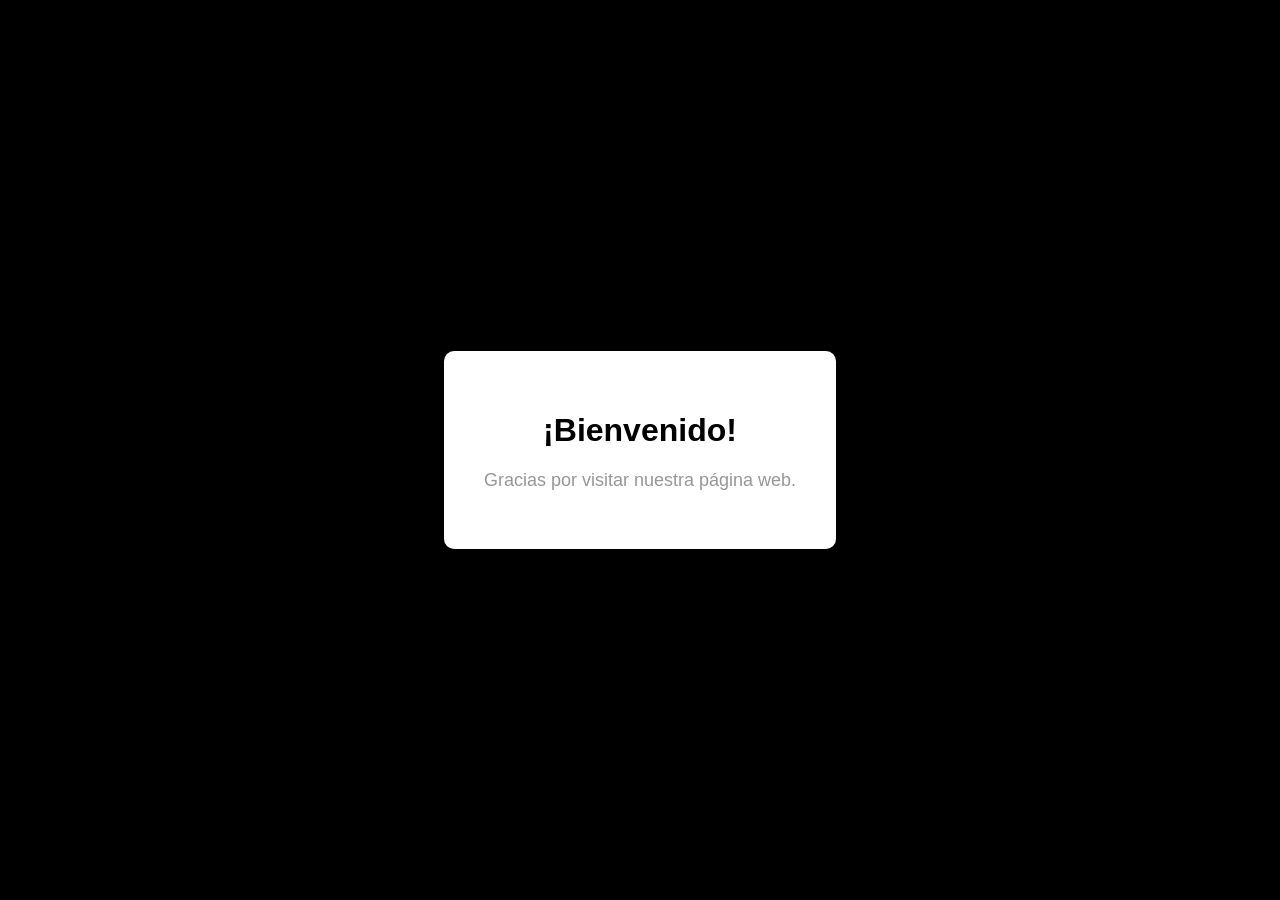
<file: aplicacion flask/templates/index.html>
<!DOCTYPE html>
<html lang="es">
<head>
    <meta charset="UTF-8">
    <title>Bienvenido</title>
    <style>
        body {
            font-family: Arial, sans-serif;
            background-color: #f2f2f2;
            display: flex;
            justify-content: center;
            align-items: center;
            height: 100vh;
            margin: 0;
            background: black
        }

        .contenedor {
            background-color: rgb(255, 255, 255);
            padding: 40px;
            border-radius: 10px;
            text-align: center;
            box-shadow: 0 4px 10px rgba(0,0,0,0.1);
        }

        h1 {
            color: #000000;
        }

        p {
            color: #02020269;
            font-size: 18px;
        }
    </style>
</head>
<body>
    <div class="contenedor">
        <h1>¡Bienvenido!</h1>
        <p>Gracias por visitar nuestra página web.</p>
    </div>
</body>
</html>
</file>
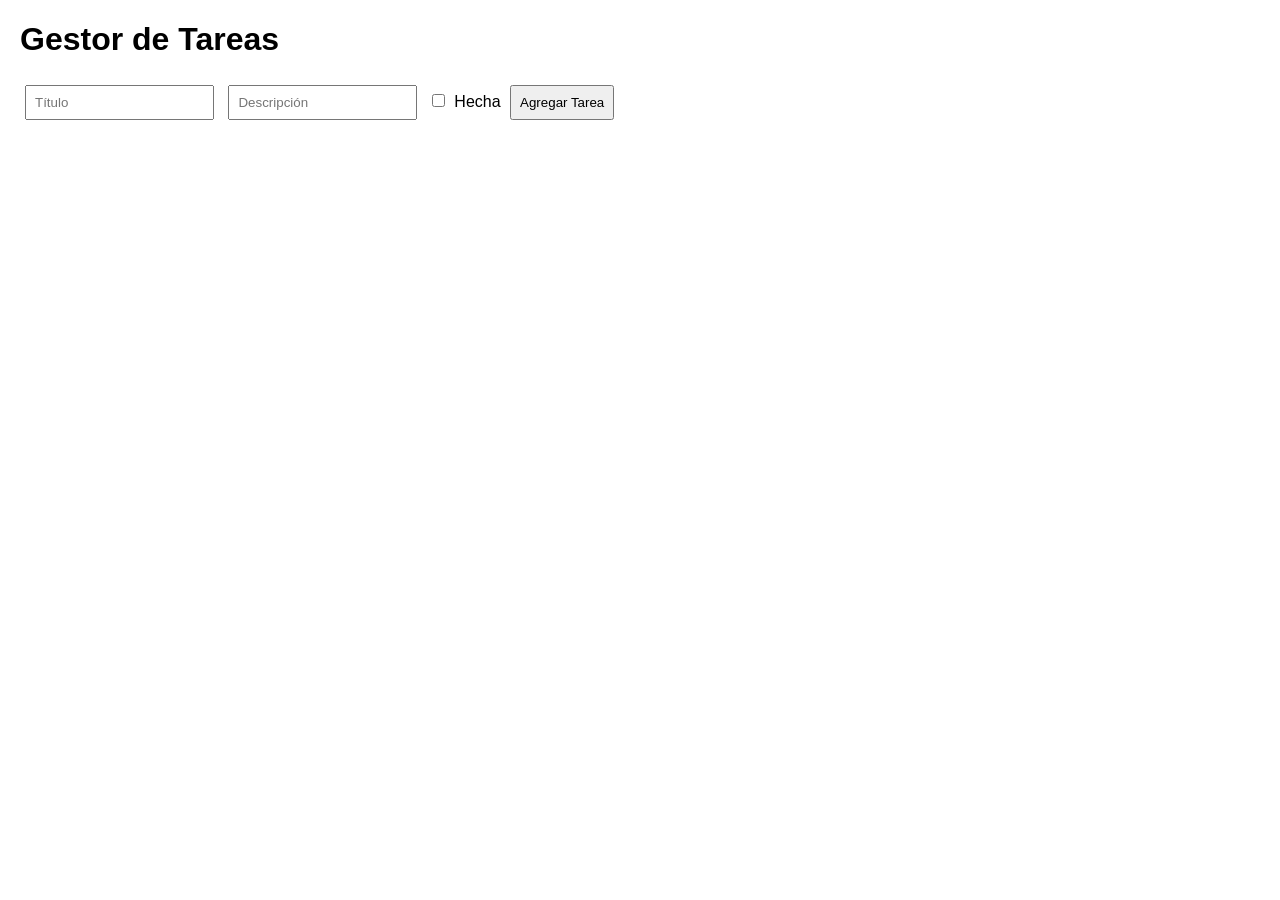
<file: 11/03/App11032026/templates/index.html>
<!DOCTYPE html>
<html lang="es">
<head>
    <meta charset="UTF-8">
    <meta name="viewport" content="width=device-width, initial-scale=1.0">
    <title>Gestor de Tareas</title>
    <style>
        body { font-family: Arial, sans-serif; margin: 20px; }
        form { margin-bottom: 20px; }
        input, button { margin: 5px; padding: 8px; }
        ul { list-style-type: none; padding: 0; }
        li { background: #f4f4f4; margin: 5px 0; padding: 10px; border-radius: 5px; }
        button { cursor: pointer; }
    </style>
</head>
<body>
    <h1>Gestor de Tareas</h1>
    <form id="taskForm">
        <input type="text" id="title" placeholder="Título" required>
        <input type="text" id="description" placeholder="Descripción">
        <label><input type="checkbox" id="done"> Hecha</label>
        <button type="submit">Agregar Tarea</button>
    </form>
    <ul id="taskList"></ul>

    <script>
        const API_BASE = 'http://localhost:5000';

        function loadTasks() {
            fetch(`${API_BASE}/tasks`)
                .then(res => res.json())
                .then(tasks => {
                    const list = document.getElementById('taskList');
                    list.innerHTML = '';
                    tasks.forEach(task => {
                        const li = document.createElement('li');
                        li.innerHTML = `
                            <span>${task.title} - ${task.description} - ${task.done ? 'Hecha' : 'Pendiente'}</span>
                            <button onclick="deleteTask(${task.id})">Eliminar</button>
                            <button onclick="editTask(${task.id})">Editar</button>
                        `;
                        list.appendChild(li);
                    });
                });
        }

        function addTask(event) {
            event.preventDefault();
            const title = document.getElementById('title').value;
            const description = document.getElementById('description').value;
            const done = document.getElementById('done').checked;
            fetch(`${API_BASE}/tasks`, {
                method: 'POST',
                headers: {'Content-Type': 'application/json'},
                body: JSON.stringify({title, description, done})
            }).then(() => {
                loadTasks();
                document.getElementById('taskForm').reset();
            });
        }

        function deleteTask(id) {
            fetch(`${API_BASE}/tasks/${id}`, {method: 'DELETE'})
                .then(() => loadTasks());
        }

        function editTask(id) {
            const newTitle = prompt('Nuevo título');
            const newDesc = prompt('Nueva descripción');
            const newDone = confirm('¿Hecha?');
            fetch(`${API_BASE}/tasks/${id}`, {
                method: 'PUT',
                headers: {'Content-Type': 'application/json'},
                body: JSON.stringify({title: newTitle, description: newDesc, done: newDone})
            }).then(() => loadTasks());
        }

        document.getElementById('taskForm').addEventListener('submit', addTask);
        loadTasks();
    </script>
</body>
</html>
</file>
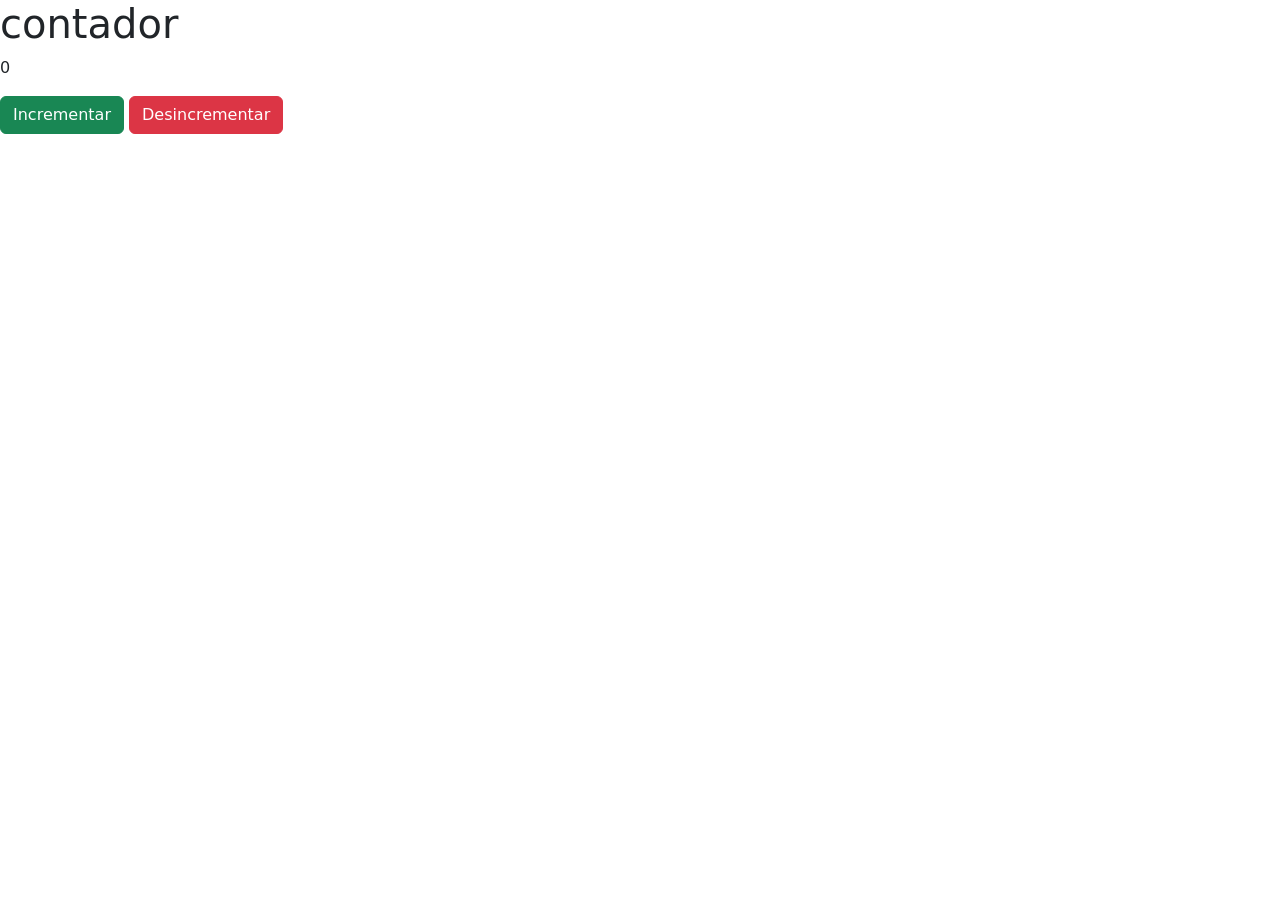
<file: 18/feb/contador.html>
<!DOCTYPE html>


<html>
    <head>
        <meta charset="utf-8">
        <meta http-equiv="X-UA-Compatible" content="IE=edge">
        <title>contador the grefg</title>
        <meta name="description" content="">
        <meta name="viewport" content="width=device-width, initial-scale=1">
        <link href="https://cdn.jsdelivr.net/npm/bootstrap@5.3.8/dist/css/bootstrap.min.css" rel="stylesheet" integrity="sha384-sRIl4kxILFvY47J16cr9ZwB07vP4J8+LH7qKQnuqkuIAvNWLzeN8tE5YBujZqJLB" crossorigin="anonymous">
    </head>
    <body>
      <h1>contador</h1>
      <p id="contador">0</p>
      <button id="incrementar" class="btn btn-success">Incrementar</button>
      <button id="Desincrementar" class="btn btn-danger">Desincrementar</button>

      
        
        <script> 
let contador=0;
document.getElementById("incrementar").addEventListener("click", function(){
contador++;
if (contador==10){
contador-=10;
}
document.getElementById("contador").innerHTML=con
tador;
});

document.getElementById("Desincrementar").addEventListener("click",function(){
contador--;
if (contador==-10){
contador+=10;
}
document.getElementById("contador").innerHTML=contador;
});



        </script>
    </body>
</html>
</file>
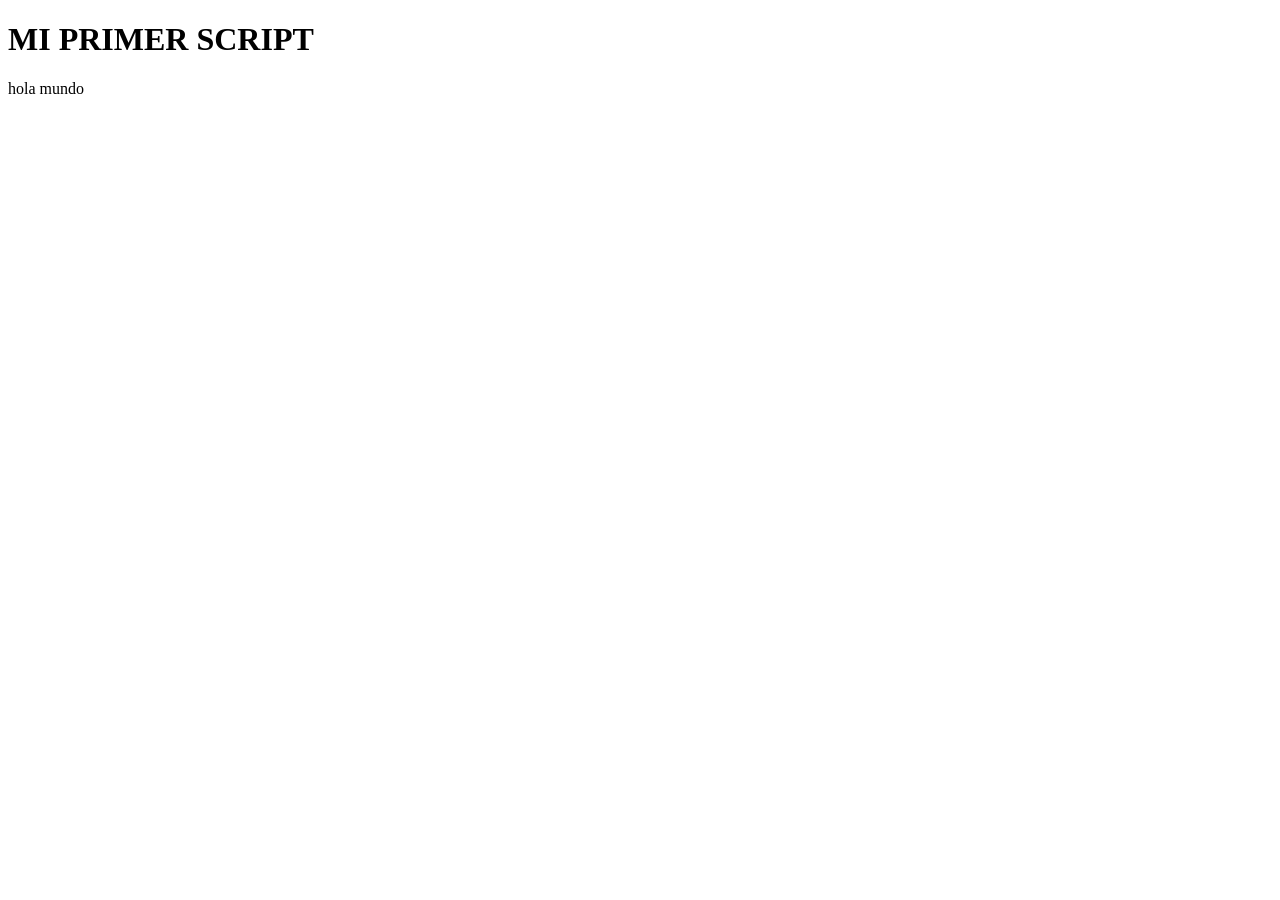
<file: 18/feb/inicio.html>
<!DOCTYPE html>

<html>
    <head>
        <meta charset="utf-8">
        <meta http-equiv="X-UA-Compatible" content="IE=edge">
        <title>18/feb</title>
        
    </head>
    <body>
    <h1>MI PRIMER SCRIPT</h1>
<p id="texto"> hola mundo</p>

        <script>
         //  alert("hola mundo")
           document.getElementById("texto").innerHTML= "hola mundo"
        </script>
       


    </body>
</html>
</file>
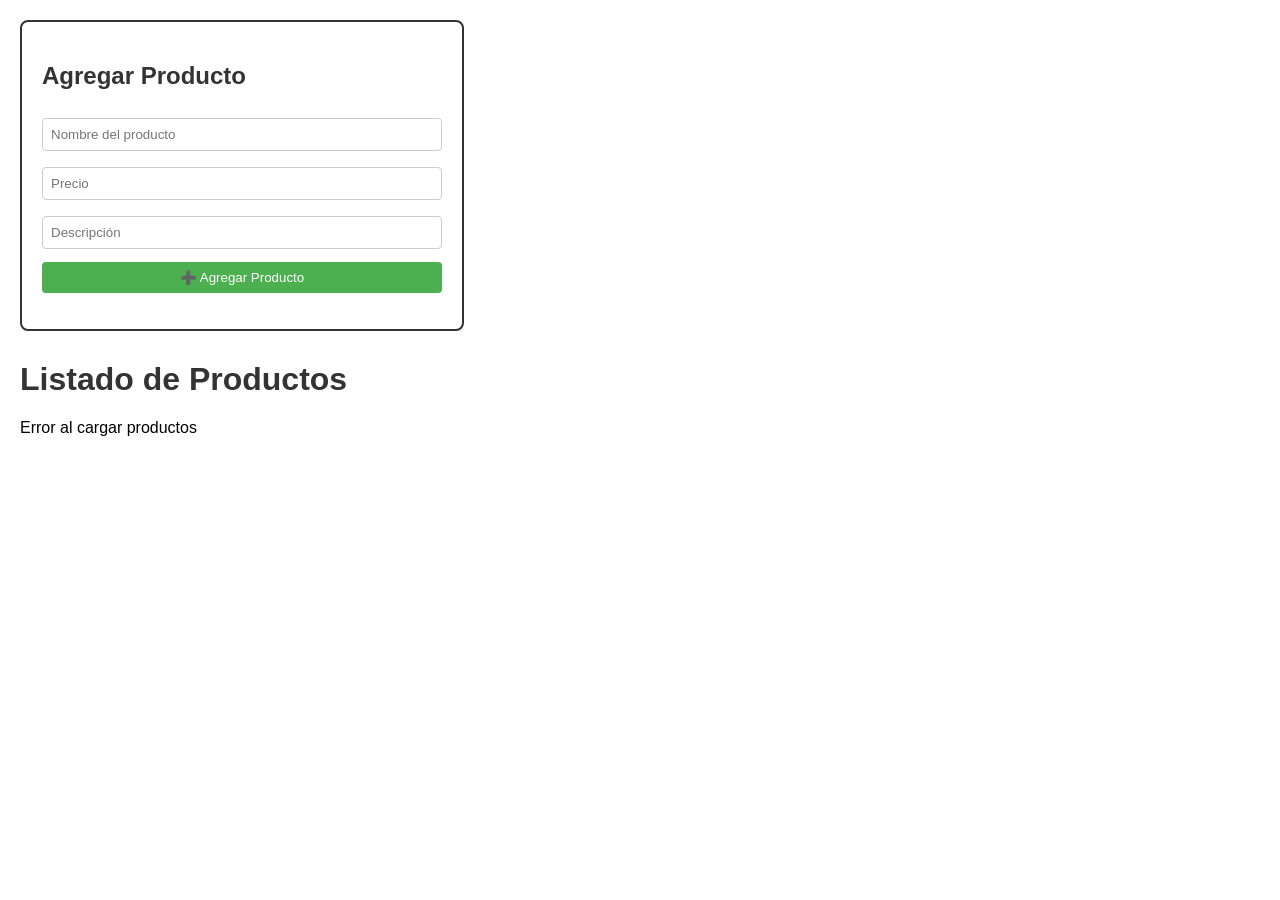
<file: 25/feb/productos.html>
<!DOCTYPE html>
<html lang="es">
<head>
    <meta charset="UTF-8">
    <meta name="viewport" content="width=device-width, initial-scale=1.0">
    <title>Gestión de Productos</title>
    <style>
        body { font-family: Arial, sans-serif; margin: 20px; }
        h1, h2 { color: #333; }

        .recuadro {
            border: 2px solid #333;
            border-radius: 8px;
            padding: 20px;
            max-width: 400px;
            margin-bottom: 30px;
        }
        input {
            width: 100%;
            padding: 8px;
            margin: 8px 0;
            box-sizing: border-box;
            border: 1px solid #ccc;
            border-radius: 4px;
        }
        button {
            padding: 8px 12px;
            border: none;
            border-radius: 4px;
            cursor: pointer;
            color: white;
        }
        .btn-agregar { background-color: #4CAF50; width: 100%; margin-top: 5px; }
        .btn-agregar:hover { background-color: #45a049; }
        .btn-editar { background-color: #2196F3; }
        .btn-editar:hover { background-color: #1976D2; }
        .btn-eliminar { background-color: #f44336; }
        .btn-eliminar:hover { background-color: #d32f2f; }
        .btn-guardar { background-color: #FF9800; }
        .btn-guardar:hover { background-color: #F57C00; }
        .btn-cancelar { background-color: #9E9E9E; }

        #mensaje { margin-top: 10px; font-weight: bold; }

        #productos { list-style-type: none; padding: 0; }
        .producto {
            background-color: #f9f9f9;
            margin: 10px 0;
            padding: 10px;
            border-radius: 5px;
            display: flex;
            justify-content: space-between;
            align-items: center;
        }
        .producto-info h3 { margin: 0 0 5px 0; }
        .producto-info p { margin: 3px 0; }
        .producto-botones { display: flex; gap: 8px; }

        .form-editar {
            background-color: #fff3e0;
            border: 1px solid #FF9800;
            padding: 10px;
            border-radius: 5px;
            margin: 5px 0;
        }
        .form-editar input { margin: 4px 0; }
        .form-editar-botones { display: flex; gap: 8px; margin-top: 5px; }
    </style>
</head>
<body>

    <!-- Recuadro agregar -->
    <div class="recuadro">
        <h2>Agregar Producto</h2>
        <input type="text" id="nombre" placeholder="Nombre del producto">
        <input type="number" id="precio" placeholder="Precio">
        <input type="text" id="descripcion" placeholder="Descripción">
        <button class="btn-agregar" onclick="agregarProducto()">➕ Agregar Producto</button>
        <p id="mensaje"></p>
    </div>

    <!-- Listado -->
    <h1>Listado de Productos</h1>
    <ul id="productos"></ul>

    <script>
        async function cargarProductos() {
            try {
                const response = await fetch('http://localhost:5000/api/productos');
                if (!response.ok) throw new Error('Error al cargar productos');
                const productos = await response.json();
                const lista = document.getElementById('productos');
                lista.innerHTML = '';
                productos.forEach(producto => {
                    const li = document.createElement('li');
                    li.className = 'producto';
                    li.id = `producto-${producto.id}`;
                    li.innerHTML = `
                        <div class="producto-info">
                            <h3>${producto.nombre}</h3>
                            <p>Precio: $${producto.precio}</p>
                            <p>Descripción: ${producto.descripcion || 'Sin descripción'}</p>
                        </div>
                        <div class="producto-botones">
                            <button class="btn-editar" onclick="mostrarFormEditar(${producto.id}, '${producto.nombre}', ${producto.precio}, '${producto.descripcion || ''}')">✏️ Editar</button>
                            <button class="btn-eliminar" onclick="eliminarProducto(${producto.id})">🗑️ Eliminar</button>
                        </div>
                    `;
                    lista.appendChild(li);
                });
            } catch (error) {
                console.error('Error:', error);
                document.getElementById('productos').innerHTML = '<li>Error al cargar productos</li>';
            }
        }

        async function agregarProducto() {
            const nombre = document.getElementById('nombre').value;
            const precio = document.getElementById('precio').value;
            const descripcion = document.getElementById('descripcion').value;

            if (!nombre || !precio) {
                document.getElementById('mensaje').textContent = '⚠️ Nombre y precio son obligatorios';
                return;
            }

            try {
                const response = await fetch('http://localhost:5000/api/productos', {
                    method: 'POST',
                    headers: { 'Content-Type': 'application/json' },
                    body: JSON.stringify({ nombre, precio: Number(precio), descripcion })
                });

                if (response.ok) {
                    document.getElementById('mensaje').textContent = '✅ Producto agregado con éxito';
                    document.getElementById('nombre').value = '';
                    document.getElementById('precio').value = '';
                    document.getElementById('descripcion').value = '';
                    cargarProductos();
                }
            } catch (error) {
                document.getElementById('mensaje').textContent = '❌ Error al conectar con el servidor';
            }
        }

        function mostrarFormEditar(id, nombre, precio, descripcion) {
            const li = document.getElementById(`producto-${id}`);
            li.innerHTML = `
                <div class="form-editar" style="width:100%">
                    <strong>Editando producto #${id}</strong>
                    <input type="text" id="edit-nombre-${id}" value="${nombre}" placeholder="Nombre">
                    <input type="number" id="edit-precio-${id}" value="${precio}" placeholder="Precio">
                    <input type="text" id="edit-descripcion-${id}" value="${descripcion}" placeholder="Descripción">
                    <div class="form-editar-botones">
                        <button class="btn-guardar" onclick="guardarEdicion(${id})">💾 Guardar</button>
                        <button class="btn-cancelar" onclick="cargarProductos()">✖ Cancelar</button>
                    </div>
                </div>
            `;
        }

        async function guardarEdicion(id) {
            const nombre = document.getElementById(`edit-nombre-${id}`).value;
            const precio = document.getElementById(`edit-precio-${id}`).value;
            const descripcion = document.getElementById(`edit-descripcion-${id}`).value;

            try {
                const response = await fetch(`http://localhost:5000/api/productos/${id}`, {
                    method: 'PUT',
                    headers: { 'Content-Type': 'application/json' },
                    body: JSON.stringify({ nombre, precio: Number(precio), descripcion })
                });

                if (response.ok) cargarProductos();
            } catch (error) {
                alert('❌ Error al actualizar');
            }
        }

        async function eliminarProducto(id) {
            if (!confirm('¿Seguro que quieres eliminar este producto?')) return;

            try {
                const response = await fetch(`http://localhost:5000/api/productos/${id}`, {
                    method: 'DELETE'
                });

                if (response.ok) cargarProductos();
            } catch (error) {
                alert('❌ Error al eliminar');
            }
        }

        window.onload = cargarProductos;
    </script>
</body>
</html>
</file>
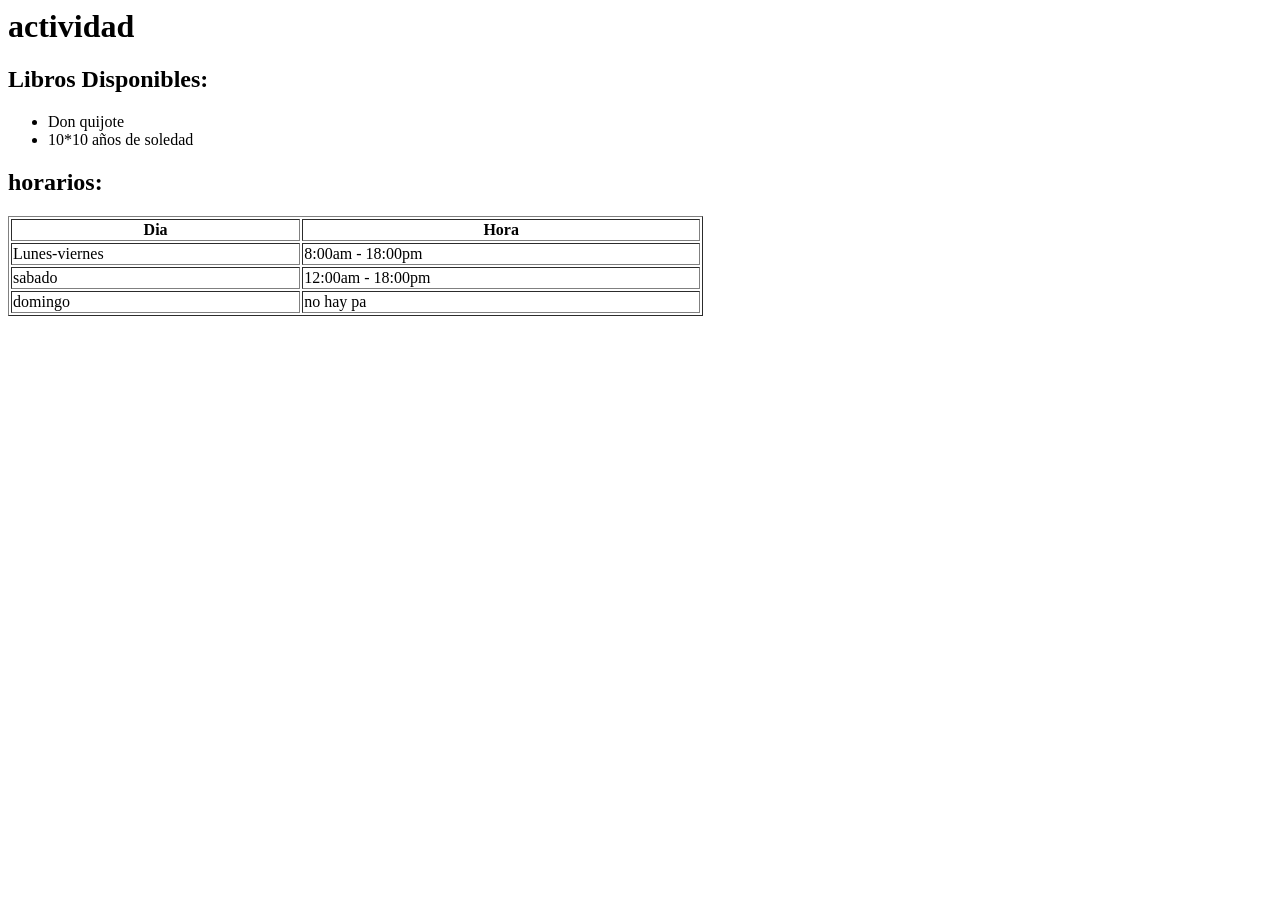
<file: aplicacion flask/templates/actividad.html>
<html>
<head>
<title>actividad</title>
</head>
<body>
  <h1>actividad</h1>  


  <h2>Libros Disponibles:</h2>
  <ul>
    <li>Don quijote</li>
    <li>10*10 años de soledad</li>
  </ul>
  <h2>horarios:</h2>
  <table border="1" width="55%">
    <th>Dia</th>
    <th>Hora</th>

    <tr>
        <td>Lunes-viernes</td>
        <td>8:00am - 18:00pm</td>
    </tr>
    <tr>
        <td>sabado</td>
        <td>12:00am - 18:00pm</td>
</tr>
<tr>
    <td>domingo</td>
    <td>no hay pa</td>
</tr>
  </table>
</body>
</html>
</file>
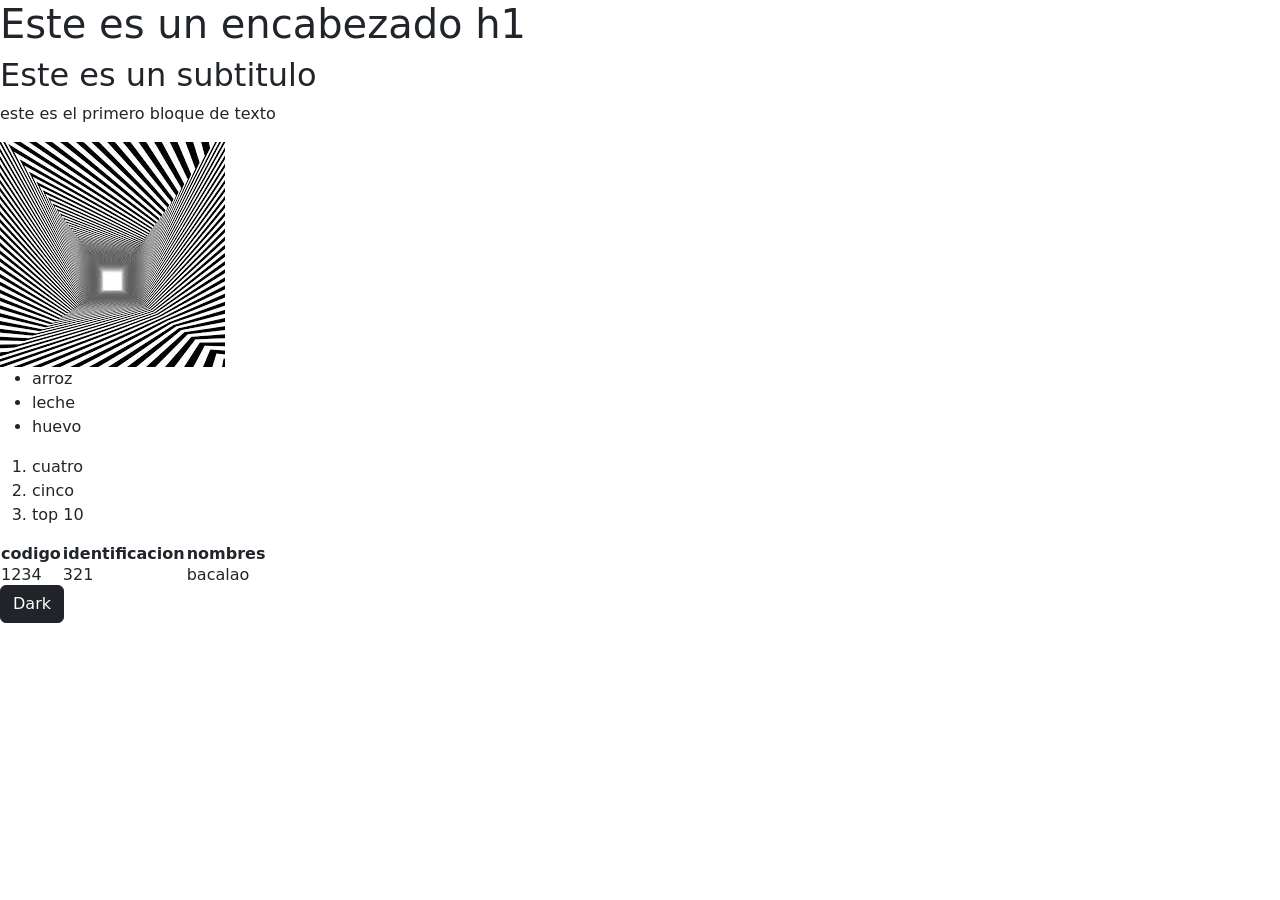
<file: aplicacion flask/templates/inicio.html>
<html>
    <head>
        <title>
            primera pagina
        </title>
        <link href="https://cdn.jsdelivr.net/npm/bootstrap@5.3.8/dist/css/bootstrap.min.css" rel="stylesheet" integrity="sha384-sRIl4kxILFvY47J16cr9ZwB07vP4J8+LH7qKQnuqkuIAvNWLzeN8tE5YBujZqJLB" crossorigin="anonymous">
    </head>
    <body>
        <H1 class="elh1">
            Este es un encabezado h1
        </H1>
        <h2>
            Este es un subtitulo
        </h2>
        <p>
            este es el primero bloque de texto
        </p>
        <img src="imagenes/images.jpg" alt="ok">
        <ul>
            <li>arroz</li>
            <li>leche</li>
            <li>huevo</li>
        </ul>
        <ol>
            <li>cuatro </li>   
            <li>cinco</li>
            <li>top 10</li>
        </ol>

        <table>
            <th>codigo</th>
            <th>identificacion</th>
            <th>nombres</th>
            <tr>
                <td>1234</td>
                <td>321</td>
                <td>bacalao</td>
            </tr>
        </table>

        <button type="button" class="btn btn-dark">Dark</button>
    </body>
</html>
</file>
